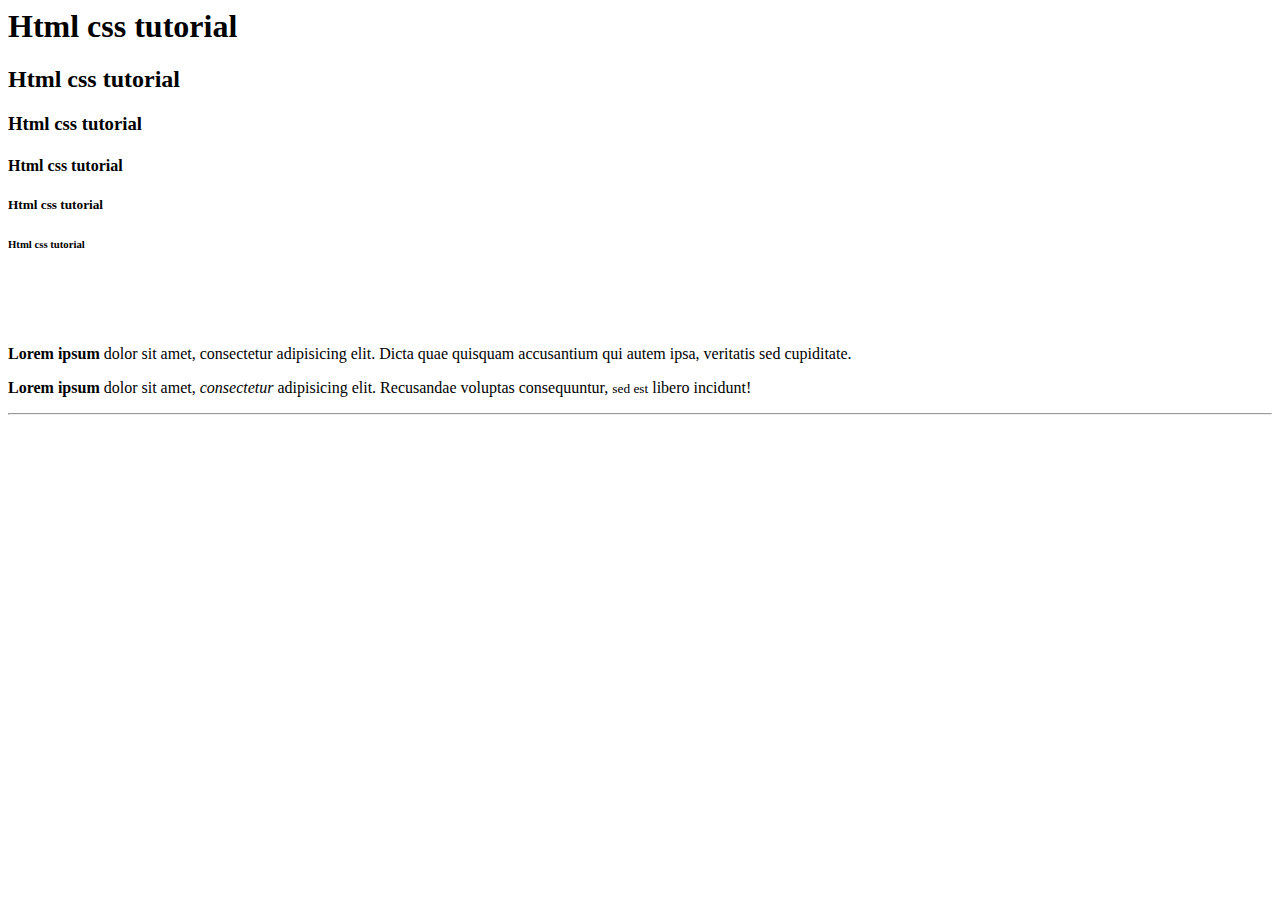
<file: 1BasicHtmlTag/index.html>
<html lang="en">
<head>
    <title>Basic Tags</title>
</head>
<body>
    <h1> Html css tutorial</h1>
    <h2> Html css tutorial</h2>
    <h3> Html css tutorial</h3>
    <h4> Html css tutorial</h4>
    <h5> Html css tutorial</h5>
    <h6> Html css tutorial</h6>
    <br><br><br>
    <p><b>Lorem ipsum</b> dolor sit amet, consectetur adipisicing elit. Dicta quae quisquam accusantium qui autem ipsa, veritatis sed cupiditate.</p>
    <p><strong>Lorem ipsum</strong> dolor sit amet, <i>consectetur</i> adipisicing elit. Recusandae voluptas consequuntur, <small>sed est</small> libero incidunt!</p>
    <hr>
    <br><br><br>
</body>
</html>
</file>
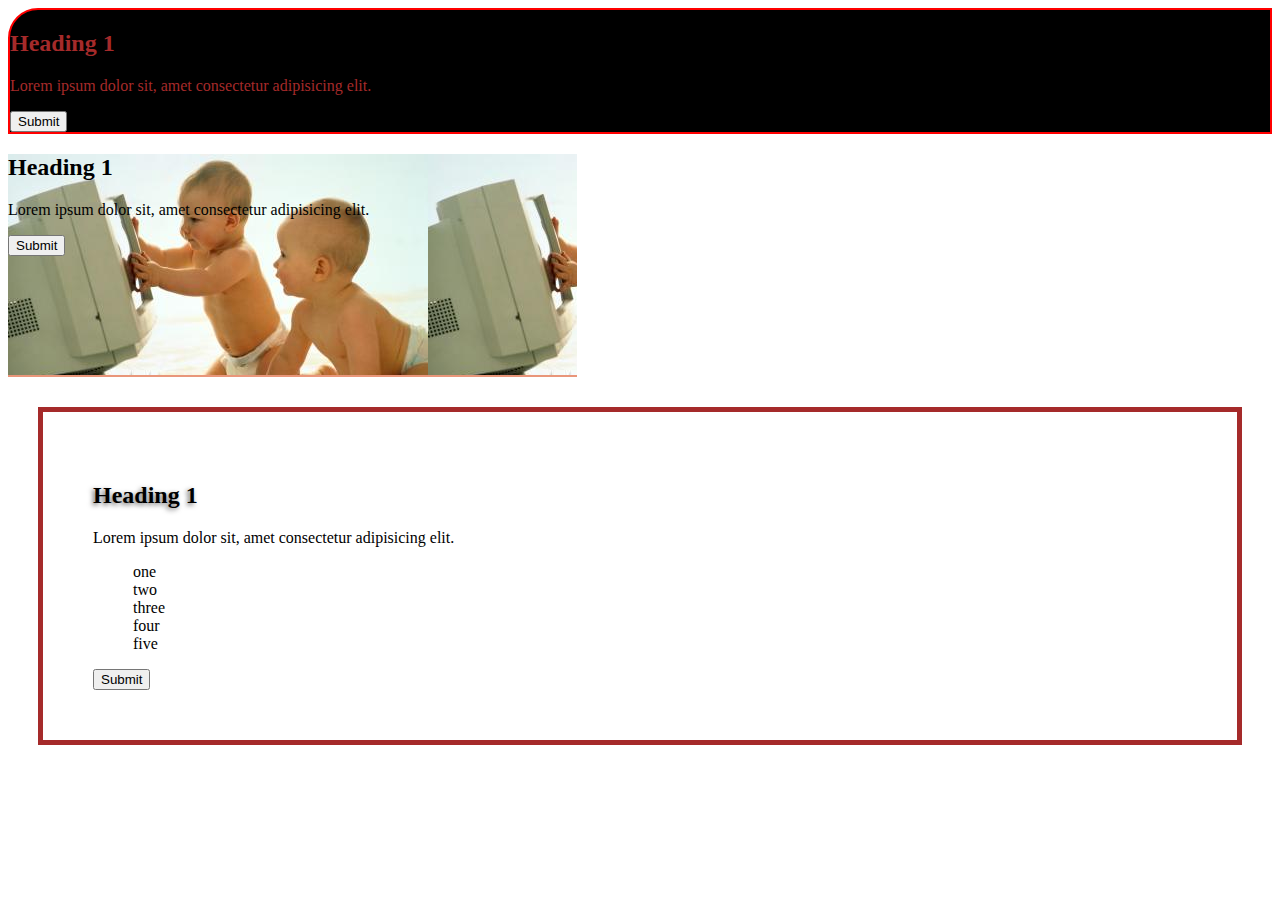
<file: 5cssProperties/index.html>
<html>
    <head>
        <title>Css Properties</title>
        <link rel="stylesheet" href="css/style.css">
    </head>
    <body>
        <div class="sample">
            <h2>Heading 1</h2>
            <p>Lorem ipsum dolor sit, amet consectetur adipisicing elit.</p>
            <button>Submit</button>
        </div>
        <div class="sample-two">
            <h2>Heading 1</h2>
            <p>Lorem ipsum dolor sit, amet consectetur adipisicing elit.</p>
            <button>Submit</button>
        </div>
        <div class="sample-three">
            <h2>Heading 1</h2>
            <p>Lorem ipsum dolor sit, amet consectetur adipisicing elit.</p>
            <ul>
                <li>one</li>
                <li>two</li>
                <li>three</li>
                <li>four</li>
                <li>five</li>
            </ul>
            <button>Submit</button>
        </div>
    </body>
</html>
</file>
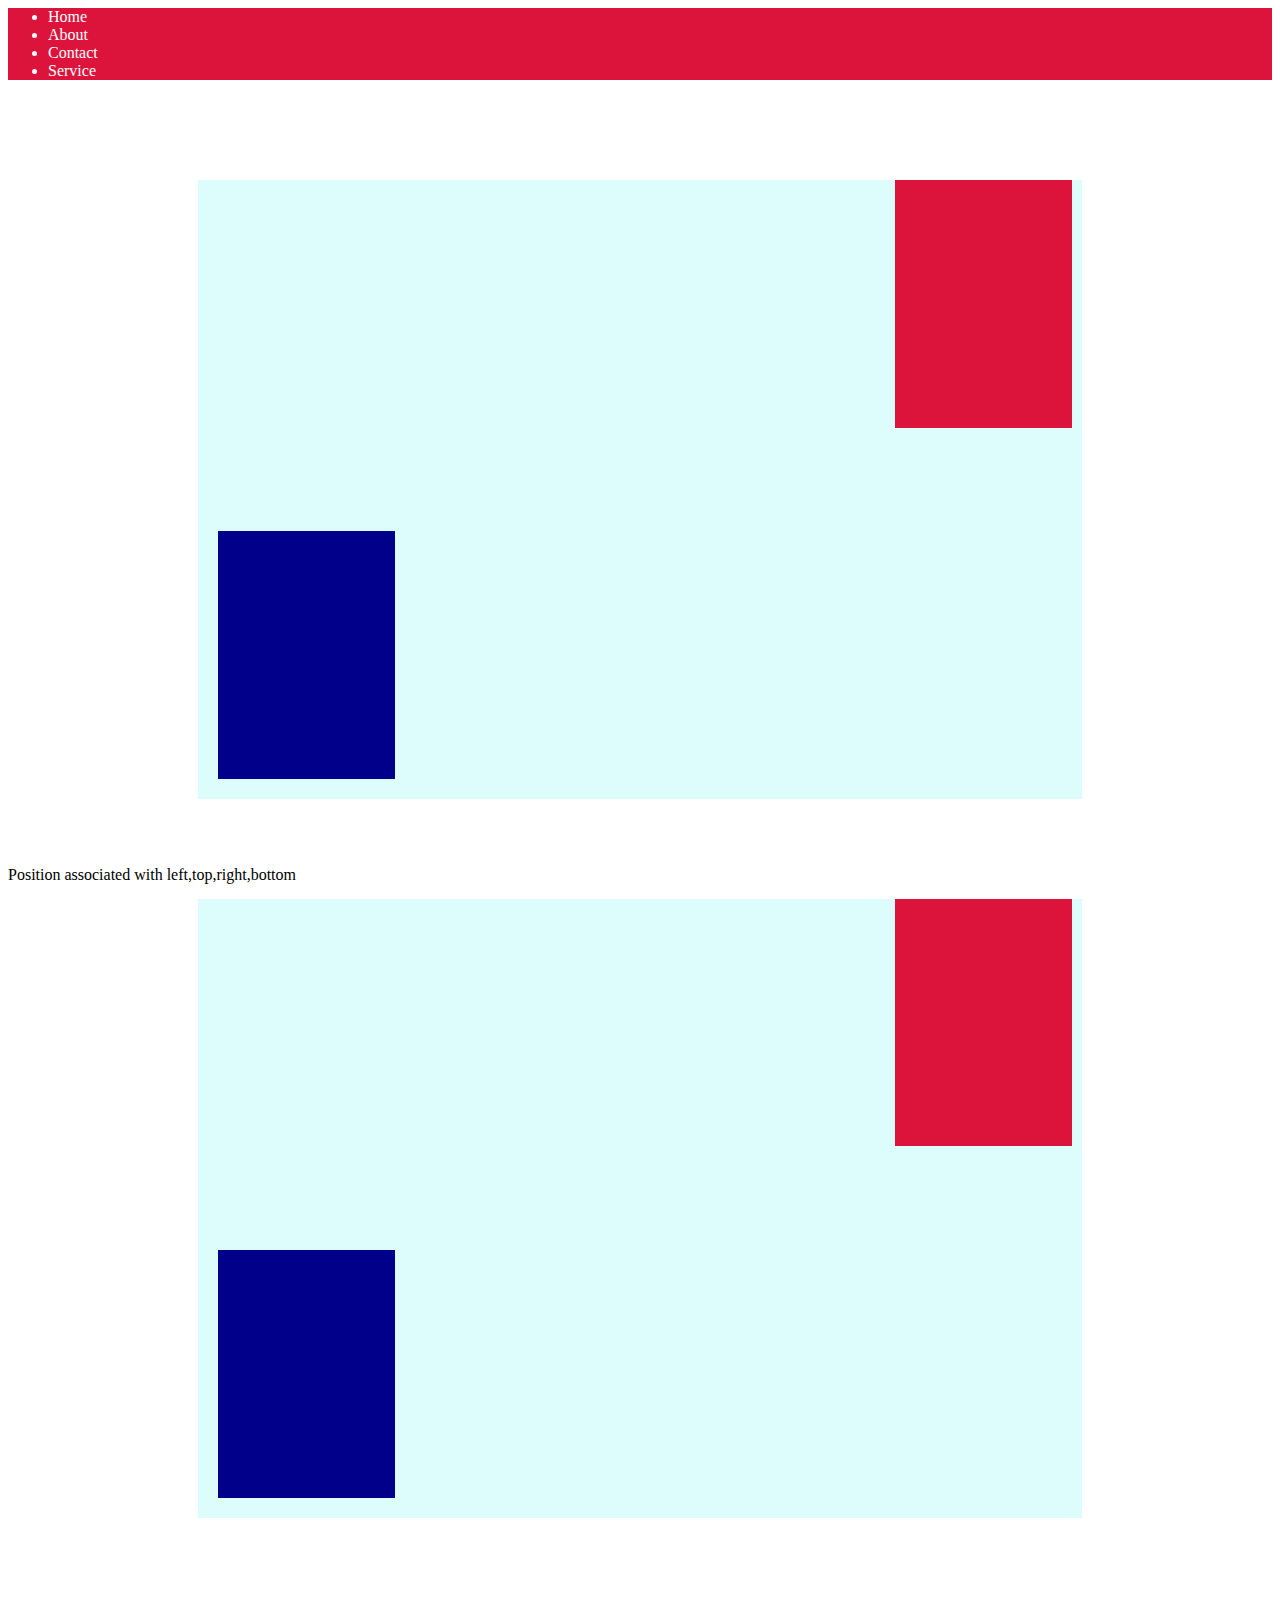
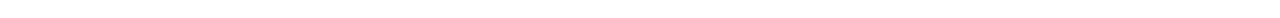
<file: 6CssPosition/index.html>
<html>
    <head>
        <title>Css Position</title>
        <link rel="stylesheet" href="style.css">
    </head>
    <body>
        <div class="nav">
            <ul>
                <li>Home</li>
                <li>About</li>
                <li>Contact</li>
                <li>Service</li>
            </ul>
        </div>
        <div class="box">
            <div class="item1">

            </div>
            <div class="item2">

            </div>
        </div>
        <p>Position associated with left,top,right,bottom</p>
    </div>
    <div class="box">
        <div class="item1">

        </div>
        <div class="item2">

        </div>
    </div>
    </body>
</html>
</file>
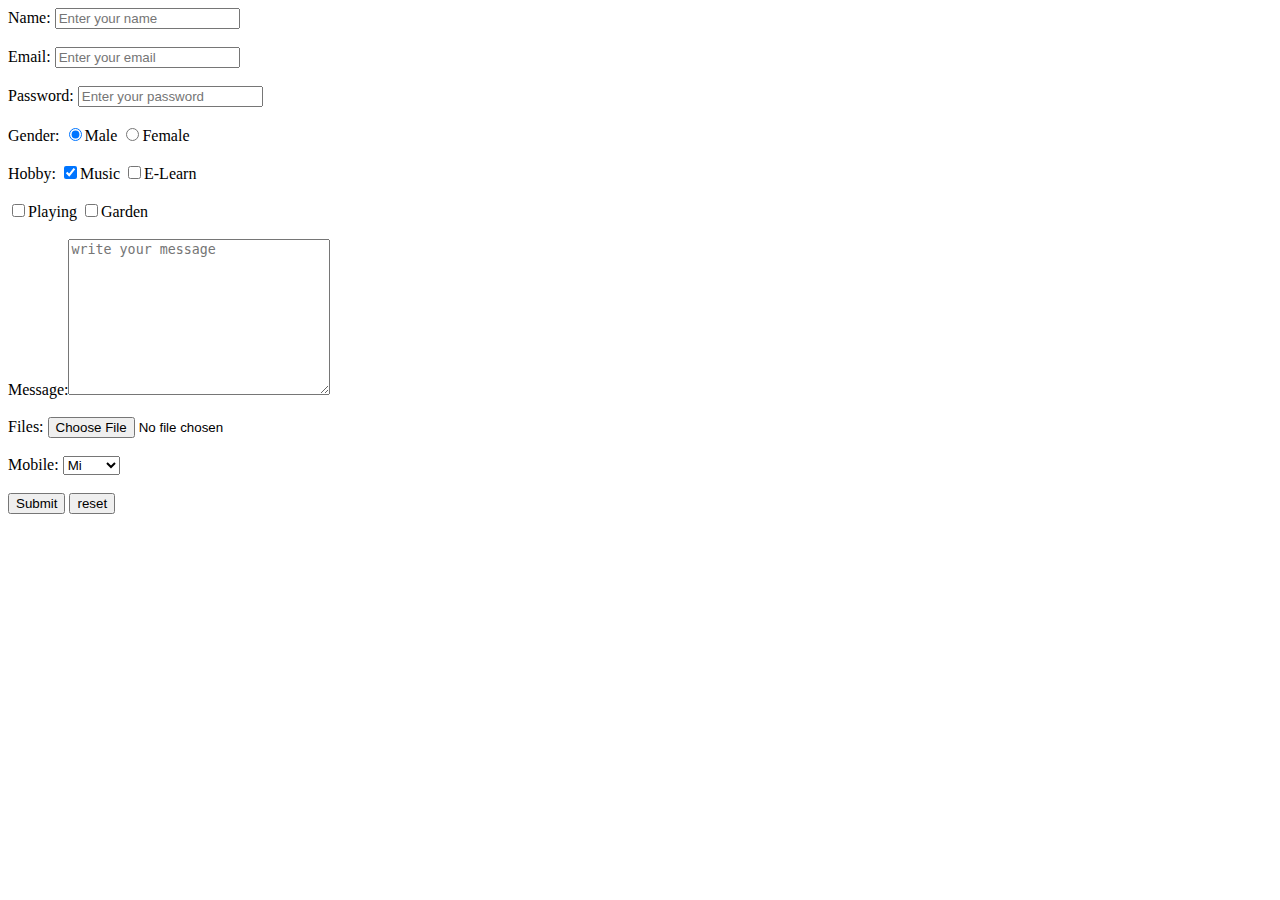
<file: 2HtmlForm/form.html>
<html>
<head>
    <title>Form-Kiruba</title>
</head>
<body>
    <form>
        Name: <input type="text" placeholder="Enter your name" required><br><br>
        Email: <input type="email" placeholder="Enter your email" required><br><br>
        Password: <input type="password" placeholder="Enter your password" required><br><br>
        Gender: <input type="radio" name="gender" checked>Male <input type="radio" name="gender">Female<br><br>
        Hobby: <input type="checkbox" name="Hobby" checked>Music <input type="checkbox" name="Hobby">E-Learn<br><br>
             <input type="checkbox" name="Hobby">Playing <input type="checkbox" name="Hobby">Garden<br><br>
        Message:<textarea name="message" placeholder="write your message" id="" cols="30" rows="10"></textarea><br><br>
        Files: <input type="file" name="" id=""><br><br>
        Mobile: <select name="" id="">
                <option value="">Mi</option>
                <option value="">Apple</option>
                <option value="">moto</option>
                <option value="">oppo</option>
                <option value="">vivo</option>
        </select><br><br>
        <input type="submit" value="Submit">
        <input type="submit" value="reset">
    </form>
</body>
</html>
</file>
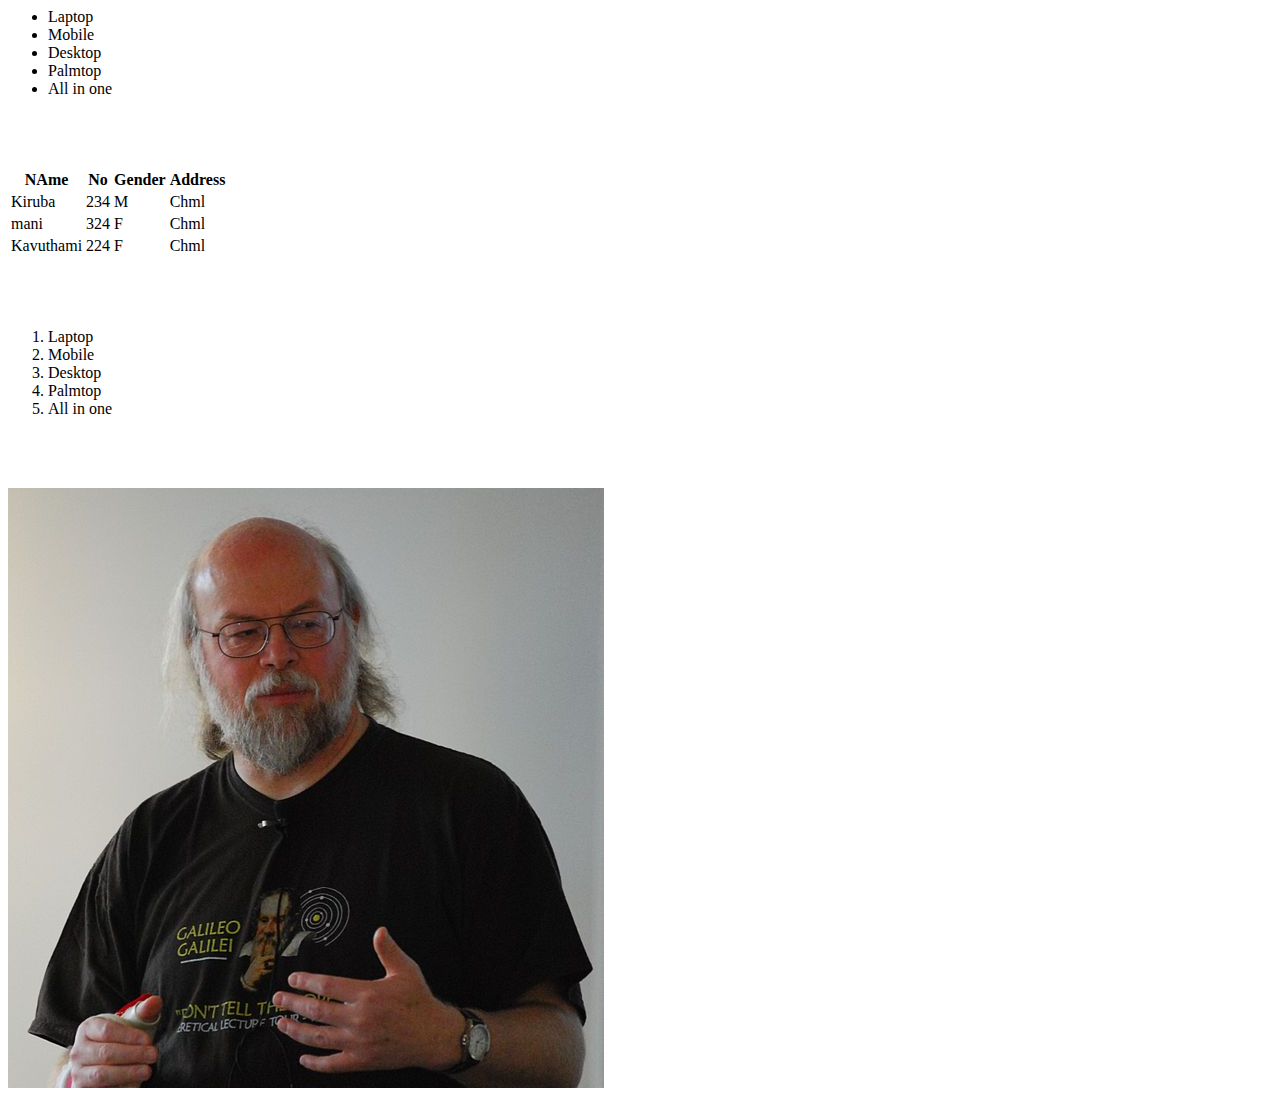
<file: 3ListTableImage/listTabImg.html>
<html>
<head>
    <title>List Table Image</title>
</head>
<body>
    <ul>
        <li>Laptop</li>
        <li>Mobile</li>
        <li>Desktop</li>
        <li>Palmtop</li>
        <li>All in one</li>
    </ul>
    <br><br><br>
    <table>
        <thead>
            <tr>
                <th>NAme</th>
                <th>No</th>
                <th>Gender</th>
                <th>Address</th>
            </tr>
            <tr>
                <td>Kiruba</td>
                <td>234</td>
                <td>M</td>
                <td>Chml</td>
            </tr>
            <tr>
                <td>mani</td>
                <td>324</td>
                <td>F</td>
                <td>Chml</td>
            </tr>
            <tr>
                <td>Kavuthami</td>
                <td>224</td>
                <td>F</td>
                <td>Chml</td>
            </tr>
           
        </thead>
    </table>
    <br><br><br>
    <ol>
        <li>Laptop</li>
        <li>Mobile</li>
        <li>Desktop</li>
        <li>Palmtop</li>
        <li>All in one</li>
    </ol>
    <br><br><br>
    <img src="01.jpg" alt="">
</body>
</html>
</file>
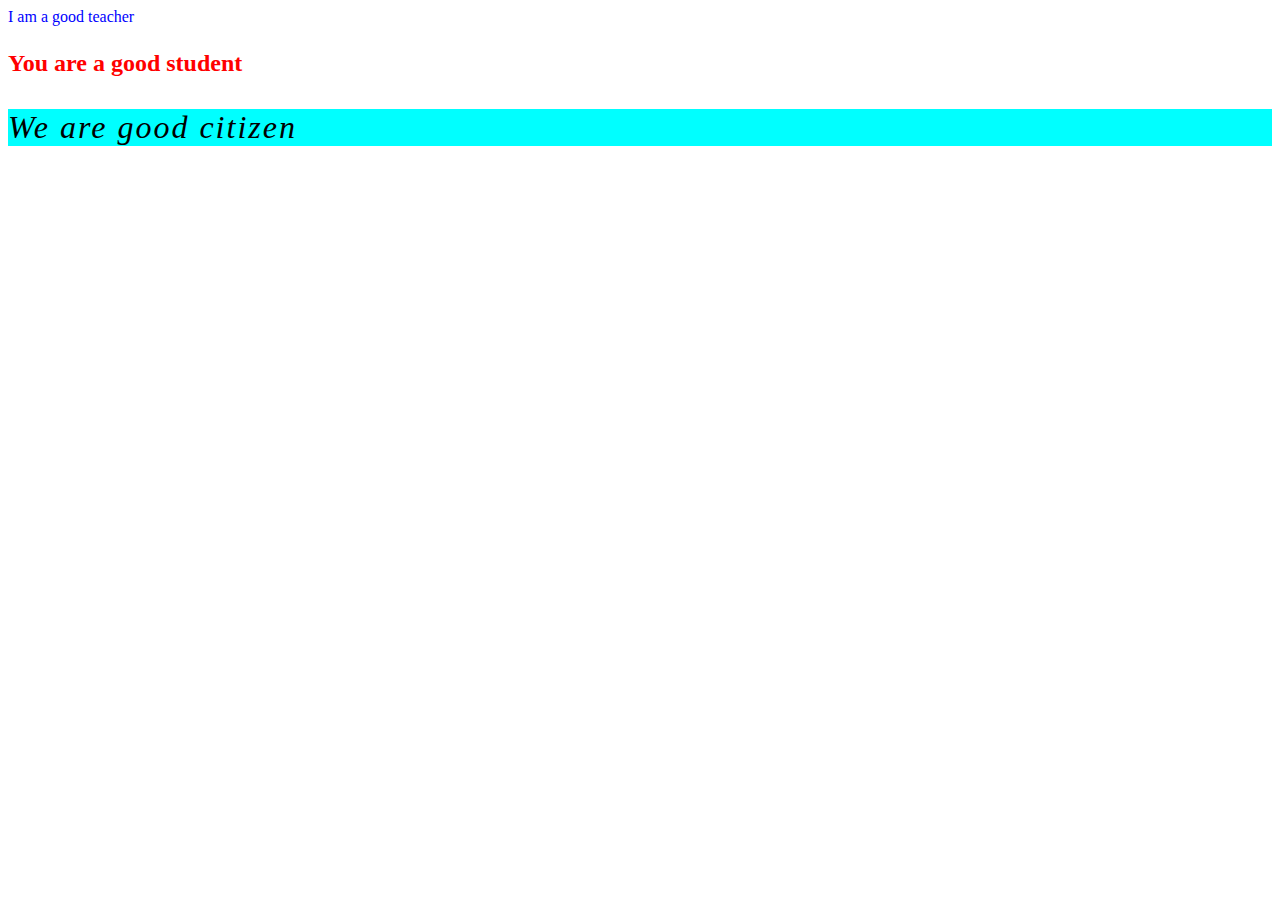
<file: 4cssIntro/cssIntro.html>
<html>
    <head>
        <title>Css Intro</title>
        <link rel="stylesheet" href="css/style.css">
        <style>
            .internal{
                color: red;
                font-size: 24px;
                font-weight: bold;
            }
        </style>
    </head>
    <body>
        <p style="color: blue;">I am a good teacher</p>
        <p class="internal">You are a good student</p>
        <p class="external">We are good citizen</p>
    </body>
</html>
</file>
<file: 5cssProperties/css/style.css>
.sample
{
    background: black;
    /* background: rgb(48, 171, 180);
    background: #fff;
    background: rgba(red, green, blue, 0.2);
    0.2-opacity[final parameter of rgba] */
    color: brown;
    border: 2px solid red;
    border-top-left-radius:30px ;
}
.sample-two
{
    border-bottom: 2px double darksalmon;
    height: 25%;
    width: 45%;
    background: url("../images/108.jpg");
}
.sample-three
{
    border: 5px solid brown;
    margin: 30px;
    padding: 50px;
    
}
.sample-three ul{
    list-style-type: none;
}
.sample-three h2{
    text-shadow: -2px 2px 5px #6c6c6d
    /* X-axis, Y-axis, blur, color */
}
</file>
<file: 6CssPosition/style.css>
.box{
    margin: 100px auto;
    height: 70%;
    width: 70%;
    background-color: rgb(221, 253, 253);
    position: relative;
}
.item1{
    height: 40%;
    width: 20%;
    background-color: crimson;
    position: absolute;
    right: 10px;
}
.item2{
    height: 40%;
    width: 20%;
    position: absolute;
    bottom: 20px;
    left: 20px;
    background-color: darkblue;
}
.nav{
    background-color: crimson;
    z-index: 1;
    color: white;
    position: sticky;
    top: 0;
}
p{
    position: absolute;
    bottom: 0px;
}
</file>
<file: 4cssIntro/css/style.css>
.external
{
    font-size: 32px;
    font-style: italic;
    letter-spacing: 2px;
    background-color: aqua;
}
</file>
